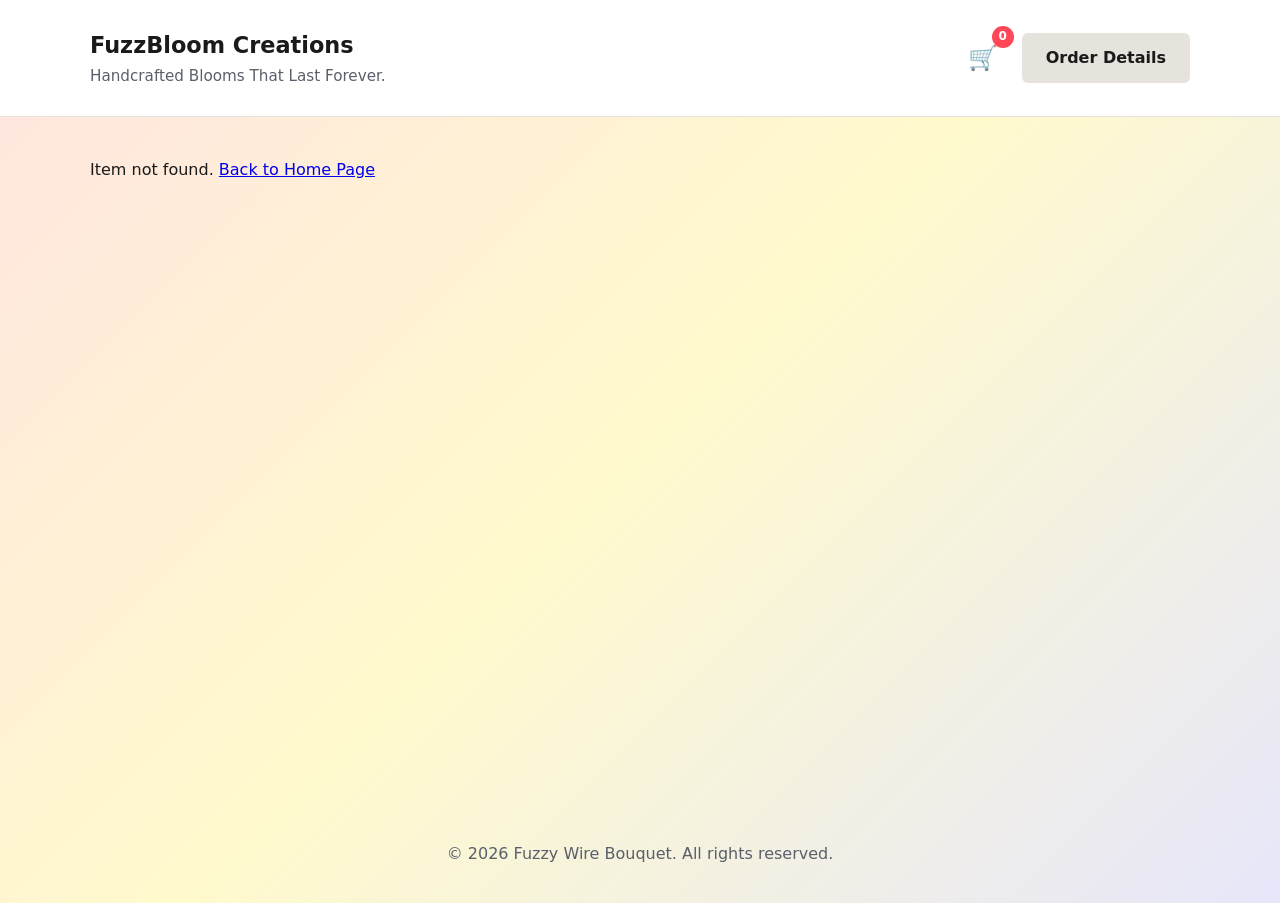
<file: item-detail.html>
<!DOCTYPE html>
<html lang="en">
  <head>
    <meta charset="UTF-8" />
    <meta name="viewport" content="width=device-width, initial-scale=1" />
    <title>Item Details - Fuzzy Wire Bouquet</title>
    <link rel="stylesheet" href="styles.css" />
  </head>
  <body>
    <header class="site-header">
      <div class="container header-content">
        <div>
          <p class="brand">FuzzBloom Creations</p>
          <p class="tagline">Handcrafted Blooms That Last Forever.</p>
        </div>
        <div style="display: flex; gap: 1rem; align-items: center;">
          <button class="cart-icon-btn" onclick="viewCart()">
            🛒
            <span class="cart-badge" id="cartBadge">0</span>
          </button>
          <button class="secondary" onclick="openOrderDetails()">Order Details</button>
        </div>
      </div>
    </header>

    <main>
      <section class="item-detail" id="detail">
        <div class="container">
          <a href="index.html" class="back-link">← Back to Home Page</a>
          <div class="detail-content">
            <div class="detail-image-section">
              <img id="itemImage" src="" alt="Item" class="detail-image" />
            </div>

            <div class="detail-info-section">
              <h1 id="itemName"></h1>
              
              <div class="detail-options">
                <h3>Available Options:</h3>
                <div id="optionsList" class="options-list"></div>
              </div>

              <div class="detail-actions">
                <button class="secondary" onclick="addProductToCart()">Add to Cart 🛒</button>
                <button class="primary" onclick="buyNow()">Buy Now</button>
              </div>
            </div>
          </div>
        </div>
      </section>
    </main>

    <footer class="site-footer">
      <div class="container">
        <span>© 2026 Fuzzy Wire Bouquet. All rights reserved.</span>
      </div>
    </footer>

    <!-- Shopping Cart Modal -->
    <div id="cartModal" class="modal">
      <div class="modal-content cart-modal-content">
        <div class="modal-header">
          <h2>Shopping Cart</h2>
          <span class="close" onclick="closeCart()">&times;</span>
        </div>
        
        <div class="modal-body">
          <div id="cartItems" class="cart-items-list"></div>
        </div>
        
        <div class="cart-summary">
          <div class="cart-total">
            <span>Total:</span>
            <span id="cartTotal" class="total-price">0 pesos</span>
          </div>
        </div>
        
        <div class="modal-footer">
          <button class="secondary" onclick="closeCart()">Continue Shopping</button>
          <button class="primary" onclick="checkoutCart()" id="checkoutBtn">Checkout</button>
        </div>
      </div>
    </div>

    <!-- Checkout Modal -->
    <div id="checkoutModal" class="modal">
      <div class="modal-content">
        <div class="modal-header">
          <h2>Checkout</h2>
          <span class="close" onclick="cancelCheckout()">&times;</span>
        </div>
        
        <div class="modal-body">
          <div id="checkoutSummary" class="order-summary"></div>
          
          <form id="checkoutForm" class="order-form">
            <div class="form-group">
              <label for="checkoutPaymentMethod">Payment Method:</label>
              <div class="payment-options">
                <label class="payment-option">
                  <input type="radio" id="checkoutCash" name="checkoutPayment" value="cash" checked>
                  <span>Cash on Delivery</span>
                </label>
                <label class="payment-option">
                  <input type="radio" id="checkoutGcash" name="checkoutPayment" value="gcash">
                  <span>GCash</span>
                </label>
              </div>
            </div>
            
            <div class="form-group">
              <label for="checkoutFullName">Full Name:</label>
              <input type="text" id="checkoutFullName" name="checkoutFullName" required>
            </div>
            
            <div class="form-group">
              <label for="checkoutPhone">Phone Number:</label>
              <input type="number" id="checkoutPhone" name="checkoutPhone" required>
            </div>
            
            <div class="form-group">
              <label for="checkoutAddress">Delivery Address:</label>
              <textarea id="checkoutAddress" name="checkoutAddress" rows="3" required placeholder="Enter your complete delivery address"></textarea>
            </div>
            
            <div class="form-group">
              <label for="checkoutNotes">Special Instructions (Optional):</label>
              <textarea id="checkoutNotes" name="checkoutNotes" rows="2" placeholder="Any special instructions"></textarea>
            </div>
          </form>
        </div>
        
        <div class="modal-footer">
          <button class="secondary" onclick="cancelCheckout()">Cancel</button>
          <button class="primary" onclick="submitCheckout()">Place Order</button>
        </div>
      </div>
    </div>

    <!-- Order Modal -->
    <div id="orderModal" class="modal">
      <div class="modal-content">
        <div class="modal-header">
          <h2>Complete Your Order</h2>
          <span class="close" onclick="cancelDirectOrder()">&times;</span>
        </div>
        
        <div class="modal-body">
          <div id="orderSummary" class="order-summary"></div>
          
          <form id="orderForm" class="order-form">
            <div class="form-group">
              <label for="paymentMethod">Payment Method:</label>
              <div class="payment-options">
                <label class="payment-option">
                  <input type="radio" id="cash" name="payment" value="cash" checked>
                  <span>Cash on Delivery</span>
                </label>
                <label class="payment-option">
                  <input type="radio" id="gcash" name="payment" value="gcash">
                  <span>GCash</span>
                </label>
              </div>
            </div>
            
            <div class="form-group">
              <label for="fullName">Full Name:</label>
              <input type="text" id="fullName" name="fullName" required>
            </div>
            
            <div class="form-group">
              <label for="phone">Phone Number:</label>
              <input type="number" id="phone" name="phone" required>
            </div>
            
            <div class="form-group">
              <label for="address">Delivery Address:</label>
              <textarea id="address" name="address" rows="3" required placeholder="Enter your complete delivery address"></textarea>
            </div>
            
            <div class="form-group">
              <label for="notes">Special Instructions (Optional):</label>
              <textarea id="notes" name="notes" rows="2" placeholder="Any special instructions"></textarea>
            </div>
          </form>
        </div>
        
        <div class="modal-footer">
          <button class="secondary" onclick="cancelDirectOrder()">Cancel</button>
          <button class="primary" onclick="submitOrder()">Place Order</button>
        </div>
      </div>
    </div>

    <!-- Item Added to Cart Modal -->
    <div id="cartAddedModal" class="modal">
      <div class="modal-content">
        <div class="modal-header">
          <h2>Item Added to Cart</h2>
          <span class="close" onclick="closeCartAddedModal()">&times;</span>
        </div>
        
        <div class="modal-body">
          <div id="cartAddedContent" class="cart-added-content">
            <!-- Cart added content will be populated by JavaScript -->
          </div>
        </div>
        
        <div class="modal-footer">
          <button class="secondary" onclick="continueShopping()">Continue Shopping</button>
          <button class="primary" onclick="goToCart()">View Cart</button>
        </div>
      </div>
    </div>

    <!-- Form Error Modal -->
    <div id="formErrorModal" class="modal">
      <div class="modal-content">
        <div class="modal-header">
          <h2>Form Incomplete</h2>
          <span class="close" onclick="closeFormErrorModal()">&times;</span>
        </div>
        <div class="modal-body">
          <p>Please fill in all required fields.</p>
        </div>
        <div class="modal-footer">
          <button class="primary" onclick="closeFormErrorModal()">OK</button>
        </div>
      </div>
    </div>

    <!-- Receipt Modal -->
    <div id="receiptModal" class="modal">
      <div class="modal-content receipt-modal-content">
        <div class="modal-header">
          <h2>Order Confirmation</h2>
          <span class="close" onclick="closeReceiptModal()">&times;</span>
        </div>
        
        <div class="modal-body">
          <div id="receiptContent" class="receipt-content">
            <!-- Receipt content will be populated by JavaScript -->
          </div>
        </div>
        
        <div class="modal-footer">
          <button class="primary" onclick="closeReceiptModal()">Close</button>
        </div>
      </div>
    </div>

    <!-- Order Details (History) Modal -->
    <div id="orderDetailsModal" class="modal">
      <div class="modal-content">
        <div class="modal-header">
          <h2>Order Details</h2>
          <span class="close" onclick="closeOrderDetails()">&times;</span>
        </div>
        <div class="modal-body">
          <div class="order-tabs">
            <button class="order-tab active" type="button" onclick="setOrderTab('active')">Orders</button>
            <button class="order-tab" type="button" onclick="setOrderTab('cancelled')">Cancelled</button>
            <button class="order-tab" type="button" onclick="setOrderTab('completed')">Review</button>
          </div>
          <div id="orderDetailsList" class="order-history-list"></div>
        </div>
        <div class="modal-footer">
          <button class="secondary" onclick="closeOrderDetails()">Close</button>
        </div>
      </div>
    </div>

    <!-- Review Confirmation Modal -->
    <div id="reviewConfirmModal" class="modal">
      <div class="modal-content">
        <div class="modal-header">
          <h2>Confirm Review</h2>
          <span class="close" onclick="closeReviewConfirmModal()">&times;</span>
        </div>
        <div class="modal-body">
          <div id="reviewConfirmDetails"></div>
        </div>
        <div class="modal-footer">
          <button class="secondary" onclick="closeReviewConfirmModal()">Cancel</button>
          <button class="primary" onclick="submitReviewConfirmation()">Confirm</button>
        </div>
      </div>
    </div>

    <!-- Order Action Modal -->
    <div id="orderActionModal" class="modal">
      <div class="modal-content">
        <div class="modal-header">
          <h2 id="orderActionTitle">Confirm Action</h2>
          <span class="close" onclick="closeOrderActionModal()">&times;</span>
        </div>
        <div class="modal-body">
          <div id="orderActionDetails"></div>
        </div>
        <div class="modal-footer">
          <button class="secondary" onclick="closeOrderActionModal()">Cancel</button>
          <button class="primary" id="orderActionConfirmBtn" onclick="submitOrderAction()">Confirm</button>
        </div>
      </div>
    </div>

    <!-- Cancelled Record Info Modal -->
    <div id="cancelledRecordModal" class="modal">
      <div class="modal-content">
        <div class="modal-header">
          <h2>Cancelled Record</h2>
          <span class="close" onclick="closeCancelledRecordModal()">&times;</span>
        </div>
        <div class="modal-body">
          <p id="cancelledRecordDetails">This cancelled transaction stays in your history for records.</p>
        </div>
        <div class="modal-footer">
          <button class="primary" onclick="closeCancelledRecordModal()">OK</button>
        </div>
      </div>
    </div>

    <script>
      let pendingReviewTransactionId = null;
      let pendingOrderAction = null;

      const items = {
        tulip: {
          name: 'Tulip',
          price: 70,
          image: '',
          options: [
            { label: 'Service item one - 1 stem', price: 70, image: 'fuzzy-wire-tulip-1stem.jpg' },
            { label: 'Service item two - 2 stems', price: 140, image: 'fuzzy-wire-tulip-2stem.jpg' },
            { label: 'Service item three - 3 stems', price: 210, image: 'fuzzy-wire-tulip-3stem.jpg' }
          ]
        },
        lily: {
          name: 'Lily',
          price: 75,
          image: '',
          options: [
            { label: 'Service item one - 1 stem', price: 75, image: 'fuzzy-wire-lily-1stem.jpg' },
            { label: 'Service item two - 2 stems', price: 150, image: 'fuzzy-wire-lily-2stem.jpg' },
            { label: 'Service item three - 3 stems', price: 225, image: 'fuzzy-wire-lily-3stem.jpg' }
          ]
        },
        sunflower: {
          name: 'Sunflower',
          price: 80,
          image: '',
          options: [
            { label: 'Service item one - 1 stem', price: 80, image: 'fuzzy-wire-sunflower-1stem.jpg' },
            { label: 'Service item two - 2 stems', price: 160, image: 'fuzzy-wire-sunflower-2stem.jpg' },
            { label: 'Service item three - 3 stems', price: 240, image: 'fuzzy-wire-sunflower-3stem.jpg' }
          ]
        }
      };

      function getItemFromURL() {
        const params = new URLSearchParams(window.location.search);
        return params.get('item');
      }

      function loadItemDetails() {
        const itemKey = getItemFromURL();
        const item = items[itemKey];

        if (!item) {
          document.getElementById('detail').innerHTML = '<div class="container"><p>Item not found. <a href="index.html">Back to Home Page</a></p></div>';
          return;
        }

        document.getElementById('itemName').textContent = item.name;
        document.getElementById('itemImage').src = item.image;
        document.getElementById('itemImage').alt = item.name;

        const optionsList = document.getElementById('optionsList');
        optionsList.innerHTML = item.options.map((option, index) => `
          <div class="option-item">
            <input type="radio" id="option${index}" name="option" value="${index}" ${index === 0 ? 'checked' : ''} onchange="updateMainImage(${index})">
            <label for="option${index}" class="option-label">
              <img src="${option.image}" alt="${option.label}" class="option-image" />
              <div class="option-details">
                <span class="option-text">${option.label}</span>
                <span class="option-price">${option.price} pesos</span>
              </div>
            </label>
          </div>
        `).join('');

        // Set initial main image to first option
        updateMainImage(0);
      }

      function updateMainImage(optionIndex) {
        const itemKey = getItemFromURL();
        const item = items[itemKey];
        const selectedOption = item.options[optionIndex];
        
        const mainImage = document.getElementById('itemImage');
        mainImage.src = selectedOption.image;
        mainImage.alt = selectedOption.label;
      }

      function addProductToCart() {
        const itemKey = getItemFromURL();
        const item = items[itemKey];
        const selectedOption = document.querySelector('input[name="option"]:checked');
        
        if (!selectedOption) {
          alert('Please select an option first.');
          return;
        }
        
        const optionIndex = parseInt(selectedOption.value);
        const selectedOptionData = item.options[optionIndex];
        
        // Add to cart
        const cart = getCart();
        const existingItem = cart.find(cartEntry =>
          cartEntry.item === itemKey &&
          cartEntry.option === selectedOptionData.label
        );

        let cartItem;
        if (existingItem) {
          existingItem.quantity = (existingItem.quantity || 1) + 1;
          cartItem = existingItem;
        } else {
          cartItem = {
            id: itemKey + '_' + optionIndex + '_' + Date.now(),
            item: itemKey,
            name: item.name,
            option: selectedOptionData.label,
            price: selectedOptionData.price,
            image: selectedOptionData.image,
            quantity: 1
          };
          cart.push(cartItem);
        }

        saveCart(cart);
        
        // Show cart added confirmation modal
        showCartAddedModal(cartItem);
      }

      function buyNow() {
        const itemKey = getItemFromURL();
        const item = items[itemKey];
        const selectedOption = document.querySelector('input[name="option"]:checked');
        
        if (!selectedOption) {
          alert('Please select an option first.');
          return;
        }
        
        const optionIndex = parseInt(selectedOption.value);
        const selectedOptionData = item.options[optionIndex];
        
        // Store selected item for order submission
        window.selectedItem = {
          item: itemKey,
          name: item.name,
          option: selectedOptionData.label,
          price: selectedOptionData.price,
          image: selectedOptionData.image
        };
        
        // Show order summary in modal
        showOrderSummary();
        
        // Open modal
        document.getElementById('orderModal').style.display = 'block';
      }

      function showOrderSummary() {
        const summary = document.getElementById('orderSummary');
        summary.innerHTML = `
          <div class="summary-item">
            <img src="${window.selectedItem.image}" alt="${window.selectedItem.name}" class="summary-image">
            <div class="summary-details">
              <h3>${window.selectedItem.name}</h3>
              <p>${window.selectedItem.option}</p>
              <p class="summary-price">${window.selectedItem.price} pesos</p>
            </div>
          </div>
        `;
      }

      function closeModal() {
        document.getElementById('orderModal').style.display = 'none';
        document.getElementById('orderForm').reset();
      }

      function cancelDirectOrder() {
        closeModal();
        window.selectedItem = null;
        const summary = document.getElementById('orderSummary');
        if (summary) summary.innerHTML = '';
      }

      function submitOrder() {
        const form = document.getElementById('orderForm');
        
        if (!form.checkValidity()) {
          document.getElementById('formErrorModal').style.display = 'block';
          return;
        }
        
        const formData = new FormData(form);
        const paymentMethod = formData.get('payment');
        const fullName = formData.get('fullName');
        const phone = formData.get('phone');
        const address = formData.get('address');
        const notes = formData.get('notes');

        const orderDetails = {
          item: window.selectedItem,
          customer: {
            name: fullName,
            phone: phone,
            address: address,
            notes: notes
          },
          payment: paymentMethod,
          orderDate: new Date().toLocaleString()
        };

        const isGCash = orderDetails.payment === 'gcash';

        const paymentLine = isGCash
          ? 'Payment Method: GCash (you will receive our official shop GCash number/QR and the transaction will appear as a purchase from our shop).'
          : `Payment Method: Cash on Delivery`;

        const extraLine = isGCash
          ? '\n\nThis order will be processed just like buying directly in our physical shop. Please wait for our confirmation message with the exact GCash details.'
          : '\n\nPlease prepare the exact amount for payment upon delivery.';

        // Send email via fetch
        fetch('https://formspree.io/f/xykngblp', {
          method: 'POST',
          headers: { 'Content-Type': 'application/json' },
          body: JSON.stringify({
            itemName: orderDetails.item.name,
            itemOption: orderDetails.item.option,
            itemPrice: orderDetails.item.price,
            customerName: orderDetails.customer.name,
            phone: orderDetails.customer.phone,
            address: orderDetails.customer.address,
            notes: orderDetails.customer.notes,
            payment: orderDetails.payment,
            type: 'direct_order',
            date: orderDetails.orderDate
          })
        }).then(response => {
          // Show receipt instead of alert
          const orderData = {
            type: 'direct_order',
            item: orderDetails.item,
            customer: orderDetails.customer,
            payment: orderDetails.payment
          };
          showReceipt(orderData);
          closeModal();
        }).catch(error => {
          // Show receipt even on error
          const orderData = {
            type: 'direct_order',
            item: orderDetails.item,
            customer: orderDetails.customer,
            payment: orderDetails.payment
          };
          showReceipt(orderData);
          closeModal();
        });
      }

      // Load details when page loads
      window.addEventListener('DOMContentLoaded', loadItemDetails);

      // Cart Management Functions
      function getCart() {
        const cart = localStorage.getItem('fuszyWireCart');
        return cart ? JSON.parse(cart) : [];
      }

      function saveCart(cart) {
        localStorage.setItem('fuszyWireCart', JSON.stringify(cart));
        updateCartBadge();
      }

      function getCartItemKey(item, index) {
        return item.id || `${item.item || item.name || 'item'}_${item.option || 'option'}_${index}`;
      }

      function getSelectedCheckoutItemIds() {
        if (!Array.isArray(window.selectedCheckoutItemIds)) {
          window.selectedCheckoutItemIds = [];
        }
        return new Set(window.selectedCheckoutItemIds);
      }

      function setSelectedCheckoutItemIds(set) {
        window.selectedCheckoutItemIds = Array.from(set);
      }

      function toggleCheckoutItem(itemKey, isChecked) {
        const selectedSet = getSelectedCheckoutItemIds();
        if (isChecked) selectedSet.add(itemKey);
        else selectedSet.delete(itemKey);
        setSelectedCheckoutItemIds(selectedSet);
        updateCartTotal();
      }

      function toggleCheckoutItemByIndex(index, isChecked) {
        const cart = getCart();
        if (!cart[index]) return;
        const itemKey = getCartItemKey(cart[index], index);
        toggleCheckoutItem(itemKey, isChecked);
      }

      function updateCartBadge() {
        const cart = getCart();
        const badge = document.getElementById('cartBadge');
        const totalItems = cart.reduce((sum, item) => sum + (item.quantity || 1), 0);
        badge.textContent = totalItems;
      }

      function viewCart() {
        const cart = getCart();
        const cartItemsDiv = document.getElementById('cartItems');
        const selectedSet = getSelectedCheckoutItemIds();
        const currentKeys = cart.map((item, index) => getCartItemKey(item, index));

        if ((window.selectedCheckoutItemIds || []).length === 0 && cart.length > 0) {
          currentKeys.forEach(key => selectedSet.add(key));
          setSelectedCheckoutItemIds(selectedSet);
        } else {
          const validSelected = new Set();
          currentKeys.forEach(key => {
            if (selectedSet.has(key)) validSelected.add(key);
          });
          setSelectedCheckoutItemIds(validSelected);
        }
        
        if (cart.length === 0) {
          cartItemsDiv.innerHTML = `
            <div class="receipt-container">
              
              <div class="receipt-details">
                <p style="text-align: center; font-size: 1.2rem; margin: 2rem 0;">Your cart is empty. Start adding items!</p>
              </div>
            </div>
          `;
        } else {
          cartItemsDiv.innerHTML = cart.map((item, index) => `
            <div class="cart-item">
              <div style="display:flex; align-items:center; margin-right:8px;">
                <input
                  type="checkbox"
                  ${getSelectedCheckoutItemIds().has(getCartItemKey(item, index)) ? 'checked' : ''}
                  onchange="toggleCheckoutItemByIndex(${index}, this.checked)"
                  aria-label="Select ${item.name}"
                >
              </div>
              <img src="${item.image}" alt="${item.name}" class="cart-item-image">
              <div class="cart-item-details">
                <h4>${item.name}</h4>
                <p class="cart-item-option">${item.option}</p>
                <p class="cart-item-price">${item.price} pesos</p>
              </div>
              <div class="cart-item-quantity">
                <button class="qty-btn" onclick="decreaseQty(${index})">−</button>
                <input type="number" value="${item.quantity || 1}" readonly class="qty-input">
                <button class="qty-btn" onclick="increaseQty(${index})">+</button>
              </div>
              <button class="remove-btn" onclick="removeFromCart(${index})">Remove</button>
            </div>
          `).join('');
        }
        
        updateCartTotal();
        const checkoutBtn = document.getElementById('checkoutBtn');
        checkoutBtn.style.display = cart.length === 0 ? 'none' : 'block';
        document.getElementById('cartModal').style.display = 'block';
      }

      function closeCart() {
        document.getElementById('cartModal').style.display = 'none';
      }

      function updateCartTotal() {
        const cart = getCart();
        const selectedSet = getSelectedCheckoutItemIds();
        const total = cart.reduce((sum, item, index) => {
          const itemKey = getCartItemKey(item, index);
          if (!selectedSet.has(itemKey)) return sum;
          return sum + (item.price * (item.quantity || 1));
        }, 0);
        document.getElementById('cartTotal').textContent = total + ' pesos';
        const checkoutBtn = document.getElementById('checkoutBtn');
        if (checkoutBtn) {
          checkoutBtn.disabled = total === 0;
        }
      }

      function removeFromCart(index) {
        const cart = getCart();
        cart.splice(index, 1);
        saveCart(cart);
        viewCart();
      }

      function increaseQty(index) {
        const cart = getCart();
        cart[index].quantity = (cart[index].quantity || 1) + 1;
        saveCart(cart);
        viewCart();
      }

      function decreaseQty(index) {
        const cart = getCart();
        if (cart[index].quantity > 1) {
          cart[index].quantity--;
          saveCart(cart);
          viewCart();
        }
      }

      function checkoutCart() {
        const cart = getCart();
        if (cart.length === 0) {
          alert('Your cart is empty!');
          return;
        }

        const selectedSet = getSelectedCheckoutItemIds();
        const selectedItems = [];
        const remainingItems = [];

        cart.forEach((item, index) => {
          const itemKey = getCartItemKey(item, index);
          if (selectedSet.has(itemKey)) selectedItems.push(item);
          else remainingItems.push(item);
        });

        if (selectedItems.length === 0) {
          alert('Please select at least one item to checkout.');
          return;
        }

        // Store selected cart for checkout
        window.checkoutCart = selectedItems;
        window.remainingCartAfterCheckout = remainingItems;
        
        // Show checkout summary
        showCheckoutSummary();
        
        // Close cart modal and open checkout modal
        closeCart();
        document.getElementById('checkoutModal').style.display = 'block';
      }

      function closeCheckout() {
        document.getElementById('checkoutModal').style.display = 'none';
        document.getElementById('checkoutForm').reset();
      }

      function cancelCheckout() {
        closeCheckout();
        window.checkoutCart = null;
        window.remainingCartAfterCheckout = null;
        const summary = document.getElementById('checkoutSummary');
        if (summary) summary.innerHTML = '';
        viewCart();
      }

      function showCheckoutSummary() {
        const summary = document.getElementById('checkoutSummary');
        const cart = window.checkoutCart || [];
        
        let totalPrice = 0;
        const itemsHtml = cart.map(item => {
          const itemTotal = item.price * (item.quantity || 1);
          totalPrice += itemTotal;
          return `
            <div class="summary-item">
              <img src="${item.image}" alt="${item.name}" class="summary-image">
              <div class="summary-details">
                <h3>${item.name}</h3>
                <p>${item.option}</p>
                <p class="summary-price">${item.price} pesos x ${item.quantity || 1}</p>
              </div>
            </div>
          `;
        }).join('');
        
        summary.innerHTML = itemsHtml + `
          <div class="checkout-total" style="margin-top: 16px; padding-top: 16px; border-top: 1px solid var(--outline);">
            <div style="display: flex; justify-content: space-between; font-weight: 700; font-size: 1.1rem;">
              <span>Total Amount:</span>
              <span style="color: var(--accent);">${totalPrice} pesos</span>
            </div>
          </div>
        `;
      }

      function submitCheckout() {
        const form = document.getElementById('checkoutForm');
        
        if (!form.checkValidity()) {
          document.getElementById('formErrorModal').style.display = 'block';
          return;
        }
        
        const formData = new FormData(form);
        const paymentMethod = formData.get('checkoutPayment');
        const fullName = formData.get('checkoutFullName');
        const phone = formData.get('checkoutPhone');
        const address = formData.get('checkoutAddress');
        const notes = formData.get('checkoutNotes');
        const cart = window.checkoutCart || [];
        
        const totalPrice = cart.reduce((sum, item) => sum + (item.price * (item.quantity || 1)), 0);

        const isGCash = paymentMethod === 'gcash';

        const paymentLine = isGCash
          ? 'Payment Method: GCash (you will receive our official shop GCash number/QR and the transaction will appear as a purchase from our shop).'
          : `Payment Method: Cash on Delivery`;

        const extraLine = isGCash
          ? '\\n\\nThis order will be processed just like buying directly in our physical shop. Please wait for our confirmation message with the exact GCash details.'
          : '\\n\\nPlease prepare the exact amount for payment upon delivery.';

        const orderSummary = cart.map(item => 
          `• ${item.name} - ${item.option} (${item.quantity || 1}x) - ${item.price * (item.quantity || 1)} pesos`
        ).join('\\n');

        const emailMessage = `Order placed successfully!\\n\\n${orderSummary}\\n\\nTotal: ${totalPrice} pesos\\n${paymentLine}\\n\\nCustomer: ${fullName}\\nPhone: ${phone}\\nAddress: ${address}` + extraLine;

        // Send email via fetch
        fetch('https://formspree.io/f/xykngblp', {
          method: 'POST',
          headers: { 'Content-Type': 'application/json' },
          body: JSON.stringify({
            customerName: fullName,
            phone: phone,
            address: address,
            notes: notes,
            payment: paymentMethod,
            cartItems: cart,
            totalPrice: totalPrice,
            type: 'cart_order',
            date: new Date().toLocaleString()
          })
        }).then(response => {
          // Show receipt instead of alert
          const orderData = {
            type: 'cart_order',
            cartItems: cart,
            customer: {
              name: fullName,
              phone: phone,
              address: address,
              notes: notes
            },
            payment: paymentMethod,
            totalPrice: totalPrice
          };
          showReceipt(orderData);
          closeCheckout();
          saveCart(window.remainingCartAfterCheckout || []);
          window.checkoutCart = null;
          window.remainingCartAfterCheckout = null;
          window.selectedCheckoutItemIds = [];
        }).catch(error => {
          // Show receipt even on error
          const orderData = {
            type: 'cart_order',
            cartItems: cart,
            customer: {
              name: fullName,
              phone: phone,
              address: address,
              notes: notes
            },
            payment: paymentMethod,
            totalPrice: totalPrice
          };
          showReceipt(orderData);
          closeCheckout();
          saveCart(window.remainingCartAfterCheckout || []);
          window.checkoutCart = null;
          window.remainingCartAfterCheckout = null;
          window.selectedCheckoutItemIds = [];
        });
      }

      // Initialize cart badge on page load
      window.addEventListener('DOMContentLoaded', updateCartBadge);

      // Transaction History (localStorage)
      const TRANSACTIONS_KEY = 'fuzzBloomTransactions';

      function loadTransactions() {
        try {
          const raw = localStorage.getItem(TRANSACTIONS_KEY);
          const parsed = raw ? JSON.parse(raw) : [];
          return Array.isArray(parsed) ? parsed : [];
        } catch {
          return [];
        }
      }

      function saveTransactions(list) {
        localStorage.setItem(TRANSACTIONS_KEY, JSON.stringify(list));
      }

      function getTransactionById(transactionId) {
        return loadTransactions().find(t => t && t.transactionId === transactionId) || null;
      }

      function deriveStatus(orderData) {
        if (orderData?.completedAt) return 'completed';
        if (orderData?.cancelRequestedAt) return 'cancelled';
        return 'active';
      }

      function upsertTransaction(orderData) {
        if (!orderData || typeof orderData !== 'object') return null;
        if (!orderData.transactionId) orderData.transactionId = generateTransactionId();
        if (!orderData.receiptCreatedAt) orderData.receiptCreatedAt = new Date().toISOString();
        orderData.status = deriveStatus(orderData);

        const list = loadTransactions();
        const idx = list.findIndex(t => t && t.transactionId === orderData.transactionId);
        if (idx >= 0) {
          list[idx] = { ...list[idx], ...orderData };
        } else {
          list.unshift(orderData);
        }
        saveTransactions(list);
        return orderData;
      }

      function removeTransactionFromHistory(transactionId) {
        const list = loadTransactions().filter(t => t && t.transactionId !== transactionId);
        saveTransactions(list);
      }

      function markTransactionComplete(transactionId) {
        const tx = getTransactionById(transactionId);
        if (!tx || deriveStatus(tx) !== 'active') return;
        openOrderActionModal({
          type: 'delivered',
          transactionId,
          title: 'Mark Delivered',
          confirmLabel: 'Mark Delivered',
          message: `Mark this order as delivered?<br><br><strong>Transaction ID:</strong> ${transactionId}`
        });
      }

      function setTransactionRating(transactionId, rating) {
        const tx = getTransactionById(transactionId);
        if (!tx) return;
        const value = Number(rating);
        if (!Number.isFinite(value) || value < 1 || value > 5) return;
        tx.rating = value;
        upsertTransaction(tx);
        renderOrderDetails();
      }

      function confirmReview(transactionId) {
        const tx = getTransactionById(transactionId);
        if (!tx || tx.status !== 'completed') return;
        const ratingValue = Number(tx.rating);
        if (!Number.isFinite(ratingValue) || ratingValue < 1 || ratingValue > 5) {
          alert('Please select a star rating before confirming.');
          return;
        }
        pendingReviewTransactionId = transactionId;
        const details = document.getElementById('reviewConfirmDetails');
        if (details) {
          details.innerHTML = `
            <p><strong>Transaction ID:</strong> ${transactionId}</p>
            <p><strong>Rating:</strong> ${ratingValue}/5</p>
            <p>This will submit the rating and mark this order as <strong>Thank You</strong>.</p>
          `;
        }
        document.getElementById('reviewConfirmModal').style.display = 'block';
      }

      function closeReviewConfirmModal() {
        pendingReviewTransactionId = null;
        document.getElementById('reviewConfirmModal').style.display = 'none';
      }

      function submitReviewConfirmation() {
        if (!pendingReviewTransactionId) return;
        const tx = getTransactionById(pendingReviewTransactionId);
        if (!tx || tx.status !== 'completed') {
          closeReviewConfirmModal();
          return;
        }

        const ratingValue = Number(tx.rating);
        if (!Number.isFinite(ratingValue) || ratingValue < 1 || ratingValue > 5) {
          alert('Please select a star rating before confirming.');
          closeReviewConfirmModal();
          return;
        }

        sendRatingToEmail(tx, ratingValue);
        tx.reviewConfirmedAt = new Date().toISOString();
        upsertTransaction(tx);
        closeReviewConfirmModal();
        renderOrderDetails();
      }

      function sendRatingToEmail(transaction, ratingValue) {
        if (!transaction) return;

        const transactionId = transaction.transactionId || 'N/A';
        const customerName = transaction.customer?.name || 'N/A';
        const phone = transaction.customer?.phone || 'N/A';
        const address = transaction.customer?.address || 'N/A';
        const orderType = transaction.type || 'N/A';
        const payment = transaction.payment || 'N/A';

        let itemsSummary = '';
        if (orderType === 'cart_order' && Array.isArray(transaction.cartItems)) {
          itemsSummary = transaction.cartItems
            .map(item => `${item.name} - ${item.option} (${item.quantity || 1}x)`)
            .join(', ');
        } else if (orderType === 'direct_order' && transaction.item) {
          itemsSummary = `${transaction.item.name} - ${transaction.item.option}`;
        } else if (orderType === 'custom_order' && transaction.customOrder) {
          itemsSummary = `Custom ${transaction.customOrder.flowerType} (${transaction.customOrder.flowerQuantity} stems)`;
        }

        const message = [
          `Order Rating Submitted`,
          ``,
          `Transaction ID: ${transactionId}`,
          `Rating: ${ratingValue}/5`,
          `Order Type: ${orderType}`,
          `Payment: ${payment}`,
          itemsSummary ? `Items: ${itemsSummary}` : null,
          ``,
          `Customer: ${customerName}`,
          `Phone: ${phone}`,
          `Address: ${address}`,
          ``,
          `Submitted at: ${new Date().toLocaleString()}`
        ].filter(Boolean).join('\n');

        fetch('https://formspree.io/f/xykngblp', {
          method: 'POST',
          headers: { 'Content-Type': 'application/json' },
          body: JSON.stringify({
            type: 'rating',
            subject: 'Order Rating Submitted',
            message,
            transactionId,
            rating: ratingValue,
            orderType,
            payment,
            customerName,
            phone,
            address,
            itemsSummary,
            date: new Date().toLocaleString()
          })
        }).catch(() => {});
      }

      function viewTransaction(transactionId) {
        const tx = getTransactionById(transactionId);
        if (!tx) {
          alert('Transaction not found.');
          return;
        }
        closeOrderDetails();
        window.lastOrder = tx;
        if (tx.cancelRequestedAt) showCancellationReceipt(tx);
        else showReceipt(tx);
      }

      function cancelTransactionFromHistory(transactionId) {
        const tx = getTransactionById(transactionId);
        if (!tx) {
          alert('Transaction not found.');
          return;
        }
        if (deriveStatus(tx) !== 'active') {
          alert('This order is already in review and cannot be cancelled here.');
          return;
        }
        openOrderActionModal({
          type: 'cancel',
          transactionId,
          title: 'Cancel Order',
          confirmLabel: 'Cancel Order',
          message: `Are you sure you want to cancel this order?<br><br><strong>Transaction ID:</strong> ${transactionId}`
        });
      }

      function removeTransactionWhenDone(transactionId) {
        const tx = getTransactionById(transactionId);
        if (!tx) return;
        if (tx.status !== 'cancelled') {
          alert('Only cancelled transactions can be removed.');
          return;
        }
        openOrderActionModal({
          type: 'remove',
          transactionId,
          title: 'Cancelled Record',
          confirmLabel: 'OK',
          message: `This cancelled transaction will be kept for records and will not be removed.<br><br><strong>Transaction ID:</strong> ${transactionId}`
        });
      }

      function openOrderActionModal(action) {
        pendingOrderAction = action;
        const titleEl = document.getElementById('orderActionTitle');
        const detailsEl = document.getElementById('orderActionDetails');
        const confirmBtn = document.getElementById('orderActionConfirmBtn');
        if (titleEl) titleEl.textContent = action.title || 'Confirm Action';
        if (detailsEl) detailsEl.innerHTML = action.message || '';
        if (confirmBtn) confirmBtn.textContent = action.confirmLabel || 'Confirm';
        document.getElementById('orderActionModal').style.display = 'block';
      }

      function closeOrderActionModal() {
        pendingOrderAction = null;
        document.getElementById('orderActionModal').style.display = 'none';
      }

      function openCancelledRecordModal(transactionId) {
        const details = document.getElementById('cancelledRecordDetails');
        if (details) {
          details.innerHTML = `This cancelled transaction will be kept in history for records.<br><br><strong>Transaction ID:</strong> ${transactionId}`;
        }
        document.getElementById('cancelledRecordModal').style.display = 'block';
      }

      function closeCancelledRecordModal() {
        document.getElementById('cancelledRecordModal').style.display = 'none';
      }

      function submitOrderAction() {
        if (!pendingOrderAction || !pendingOrderAction.transactionId) return;
        const { type, transactionId } = pendingOrderAction;
        const tx = getTransactionById(transactionId);
        if (!tx) {
          closeOrderActionModal();
          return;
        }

        if (type === 'delivered') {
          if (deriveStatus(tx) !== 'active') {
            closeOrderActionModal();
            renderOrderDetails();
            return;
          }
          tx.completedAt = new Date().toISOString();
          tx.status = 'completed';
          upsertTransaction(tx);
          closeOrderActionModal();
          renderOrderDetails();
          return;
        }

        if (type === 'cancel') {
          if (deriveStatus(tx) !== 'active') {
            closeOrderActionModal();
            renderOrderDetails();
            return;
          }
          submitCancellationFromHistory(tx);
          return;
        }

        if (type === 'remove') {
          if (deriveStatus(tx) !== 'cancelled') {
            closeOrderActionModal();
            renderOrderDetails();
            return;
          }
          closeOrderActionModal();
          renderOrderDetails();
          openCancelledRecordModal(transactionId);
        }
      }

      function submitCancellationFromHistory(tx) {
        const transactionId = tx.transactionId || 'N/A';
        const customerName = tx.customer?.name || 'N/A';
        const phone = tx.customer?.phone || 'N/A';
        const address = tx.customer?.address || 'N/A';
        const orderType = tx.type || 'N/A';
        const payment = tx.payment || 'N/A';

        let itemsSummary = '';
        if (orderType === 'cart_order' && Array.isArray(tx.cartItems)) {
          itemsSummary = tx.cartItems
            .map(item => `${item.name} - ${item.option} (${item.quantity || 1}x)`)
            .join(', ');
        } else if (orderType === 'custom_order' && tx.customOrder) {
          itemsSummary = `Custom ${tx.customOrder.flowerType} (${tx.customOrder.flowerQuantity} stems)`;
        } else if (orderType === 'direct_order' && tx.item) {
          itemsSummary = `${tx.item.name} - ${tx.item.option}`;
        }

        const message = [
          `Order Cancellation Request`,
          ``,
          `Transaction ID: ${transactionId}`,
          `Order Type: ${orderType}`,
          `Payment: ${payment}`,
          itemsSummary ? `Items: ${itemsSummary}` : null,
          ``,
          `Customer: ${customerName}`,
          `Phone: ${phone}`,
          `Address: ${address}`,
          ``,
          `Requested at: ${new Date().toLocaleString()}`
        ].filter(Boolean).join('\n');

        fetch('https://formspree.io/f/xykngblp', {
          method: 'POST',
          headers: { 'Content-Type': 'application/json' },
          body: JSON.stringify({
            type: 'cancel',
            subject: 'Order Cancellation Request',
            message,
            transactionId,
            orderType,
            payment,
            customerName,
            phone,
            address,
            itemsSummary,
            date: new Date().toLocaleString()
          })
        }).finally(() => {
          tx.cancelRequestedAt = new Date().toISOString();
          if (!tx.cancelReceiptId) {
            tx.cancelReceiptId = generateCancellationId();
          }
          tx.status = 'cancelled';
          upsertTransaction(tx);
          closeOrderActionModal();
          renderOrderDetails();
          showCancellationReceipt(tx);
        });
      }

      let currentOrderTab = 'active';

      function openOrderDetails() {
        currentOrderTab = currentOrderTab || 'active';
        document.getElementById('orderDetailsModal').style.display = 'block';
        setOrderTab(currentOrderTab);
      }

      function closeOrderDetails() {
        document.getElementById('orderDetailsModal').style.display = 'none';
      }

      function setOrderTab(tab) {
        currentOrderTab = tab;
        const tabs = Array.from(document.querySelectorAll('#orderDetailsModal .order-tab'));
        tabs.forEach(btn => btn.classList.remove('active'));
        const tabIndex = tab === 'active' ? 0 : tab === 'cancelled' ? 1 : 2;
        if (tabs[tabIndex]) tabs[tabIndex].classList.add('active');
        renderOrderDetails();
      }

      function formatTxDate(iso) {
        const d = new Date(iso);
        if (Number.isNaN(d.getTime())) return 'N/A';
        return `${d.toLocaleDateString()} ${d.toLocaleTimeString()}`;
      }

      function renderOrderDetails() {
        const listEl = document.getElementById('orderDetailsList');
        if (!listEl) return;

        const transactions = loadTransactions()
          .map(t => ({ ...t, status: deriveStatus(t) }))
          .filter(t => t && t.status === currentOrderTab);

        if (transactions.length === 0) {
          listEl.innerHTML = `<div class="order-history-empty">No ${currentOrderTab === 'active' ? 'orders' : currentOrderTab === 'completed' ? 'review' : currentOrderTab} transactions yet.</div>`;
          return;
        }

        listEl.innerHTML = transactions.map(tx => {
          const createdAt = tx.receiptCreatedAt || tx.orderDate || '';
          const total = typeof tx.totalPrice === 'number'
            ? `${tx.totalPrice} pesos`
            : (tx.type === 'direct_order' ? `${tx.item?.price || 0} pesos` : 'N/A');

          const statusLabel = tx.status === 'active'
            ? 'Order'
            : tx.status === 'cancelled'
              ? 'Cancelled'
              : tx.reviewConfirmedAt
                ? 'Thank You'
                : 'Review';
          const badgeClass = tx.status;

          const canRemove = tx.status === 'cancelled';
          const canCancel = tx.status === 'active';
          const canComplete = tx.status === 'active';
          const canConfirmReview = tx.status === 'completed' && !tx.reviewConfirmedAt;

          const ratingHtml = tx.status === 'completed' && !tx.reviewConfirmedAt
            ? `
              <div class="order-rating">
                <span class="order-rating-label">${tx.rating ? 'Your rating:' : 'Rate this order:'}</span>
                <div class="order-rating-stars">
                  ${[1,2,3,4,5].map(star => `
                    <button
                      type="button"
                      class="order-rating-star ${tx.rating && tx.rating >= star ? 'filled' : ''}"
                      onclick="setTransactionRating('${tx.transactionId}', ${star})"
                      aria-label="${star} star${star > 1 ? 's' : ''}"
                    >★</button>
                  `).join('')}
                </div>
              </div>
            `
            : tx.status === 'completed' && tx.reviewConfirmedAt
              ? `
              <div class="order-rating">
                <span class="order-rating-label">Thank you for your review!</span>
              </div>
            `
            : '';

          return `
            <div class="order-history-item">
              <div class="order-history-top">
                <div>
                  <div class="order-history-id">Transaction: <strong>${tx.transactionId}</strong></div>
                  <div class="order-history-meta">
                    <span>${formatTxDate(createdAt)}</span>
                    <span>•</span>
                    <span>${total}</span>
                    <span>•</span>
                    <span>${tx.payment === 'gcash' ? 'GCash' : 'Cash on Delivery'}</span>
                  </div>
                </div>
                <span class="order-badge ${badgeClass}">${statusLabel}</span>
              </div>
              <div class="order-history-actions">
                <button class="secondary" type="button" onclick="viewTransaction('${tx.transactionId}')">View Receipt</button>
                ${canCancel ? `<button class="secondary" type="button" onclick="cancelTransactionFromHistory('${tx.transactionId}')">Cancel</button>` : ``}
                ${canComplete ? `<button class="secondary" type="button" onclick="markTransactionComplete('${tx.transactionId}')">Mark Delivered</button>` : ``}
                ${canConfirmReview ? `<button class="secondary" type="button" onclick="confirmReview('${tx.transactionId}')">Confirm</button>` : ``}
                ${canRemove ? `<button class="secondary danger" type="button" onclick="removeTransactionWhenDone('${tx.transactionId}')">Remove</button>` : ``}
              </div>
              ${ratingHtml}
            </div>
          `;
        }).join('');
      }

      // Cart Added Functions
      function showCartAddedModal(cartItem) {
        const cartAddedContent = document.getElementById('cartAddedContent');
        
        cartAddedContent.innerHTML = `
          <div class="cart-added-container">
            <div class="cart-added-header">
              <div class="cart-added-icon">✅</div>
              <h3>Item Successfully Added to Cart!</h3>
            </div>
            
            <div class="cart-added-item">
              <img src="${cartItem.image}" alt="${cartItem.name}" class="cart-added-image">
              <div class="cart-added-details">
                <h4>${cartItem.name}</h4>
                <p>${cartItem.option}</p>
                <p class="cart-added-price">${cartItem.price} pesos</p>
              </div>
            </div>
            
            <div class="cart-added-summary">
              <p>Your item has been added to the shopping cart.</p>
              <p>You can continue shopping or proceed to checkout.</p>
            </div>
          </div>
        `;
        
        document.getElementById('cartAddedModal').style.display = 'block';
      }

      function closeCartAddedModal() {
        document.getElementById('cartAddedModal').style.display = 'none';
      }

      function closeFormErrorModal() {
        document.getElementById('formErrorModal').style.display = 'none';
      }

      function continueShopping() {
        closeCartAddedModal();
        // Stay on the current page
      }

      function goToCart() {
        closeCartAddedModal();
        viewCart();
      }

      // Receipt Functions
      function generateTransactionId() {
        const timestamp = Date.now();
        const random = Math.floor(Math.random() * 1000);
        return `FB${timestamp}${random}`;
      }

      function generateCancellationId() {
        const timestamp = Date.now();
        const random = Math.floor(Math.random() * 1000);
        return `CN${timestamp}${random}`;
      }

      function showReceipt(orderData) {
        if (!orderData || typeof orderData !== 'object') {
          alert('Unable to show receipt. Order data is missing.');
          return;
        }
        const receiptContent = document.getElementById('receiptContent');
        if (!orderData.transactionId) {
          orderData.transactionId = generateTransactionId();
        }
        if (!orderData.receiptCreatedAt) {
          orderData.receiptCreatedAt = new Date().toISOString();
        }

        const transactionId = orderData.transactionId;
        const receiptDateCandidate = new Date(orderData.receiptCreatedAt);
        const receiptDate = Number.isNaN(receiptDateCandidate.getTime()) ? new Date() : receiptDateCandidate;
        
        let itemsHtml = '';
        let total = 0;
        
        if (orderData.type === 'cart_order') {
          orderData.cartItems.forEach(item => {
            const itemTotal = (item.price || 0) * (item.quantity || 1);
            total += itemTotal;
            itemsHtml += `
              <tr class="receipt-item-row">
                <td class="receipt-item-name">${item.name} - ${item.option}</td>
                <td class="receipt-item-qty">${item.quantity || 1}</td>
                <td class="receipt-item-price">${item.price} pesos</td>
                <td class="receipt-item-total">${itemTotal} pesos</td>
              </tr>
            `;
          });
        } else if (orderData.type === 'direct_order' && orderData.item) {
          const qty = orderData.item.quantity || 1;
          total = (orderData.item.price || 0) * qty;
          itemsHtml = `
            <tr class="receipt-item-row">
              <td class="receipt-item-name">${orderData.item.name} - ${orderData.item.option || ''}</td>
              <td class="receipt-item-qty">${qty}</td>
              <td class="receipt-item-price">${orderData.item.price || 0} pesos</td>
              <td class="receipt-item-total">${total} pesos</td>
            </tr>
          `;
        } else if (orderData.type === 'custom_order' && orderData.customOrder) {
          total = orderData.customOrder.totalPrice || 0;
          const qty = orderData.customOrder.flowerQuantity || 1;
          const unitPrice = qty ? Math.round(total / qty) : 0;
          itemsHtml = `
            <tr class="receipt-item-row">
              <td class="receipt-item-name">Custom ${orderData.customOrder.flowerType || 'Bouquet'}</td>
              <td class="receipt-item-qty">${qty}</td>
              <td class="receipt-item-price">${unitPrice} pesos</td>
              <td class="receipt-item-total">${total} pesos</td>
            </tr>
          `;
        }
        
        const paymentMethodText = orderData.payment === 'gcash' ? 'GCash' : 'Cash on Delivery';
        
        // save order data for later review + history
        window.lastOrder = orderData;
        upsertTransaction(orderData);
        receiptContent.innerHTML = `
          <div class="receipt-container">
            <div class="receipt-header">
              <div class="receipt-logo">
                <h1>FuzzBloom Creations</h1>
                <p>Handcrafted Blooms That Last Forever</p>
              </div>
              <div class="receipt-title">
                <h2>Order Receipt</h2>
                <p>Transaction ID: ${transactionId}</p>
              </div>
            </div>
            
            <div class="receipt-details">
              <div class="receipt-info">
                <div class="info-section">
                  <h3>Order Information</h3>
                  <p><strong>Date:</strong> ${receiptDate.toLocaleDateString()}</p>
                  <p><strong>Time:</strong> ${receiptDate.toLocaleTimeString()}</p>
                </div>
                <div class="info-section">
                  <h3>Customer Details</h3>
                  <p><strong>Name:</strong> ${orderData.customer.name}</p>
                  <p><strong>Phone:</strong> ${orderData.customer.phone}</p>
                  <p><strong>Address:</strong> ${orderData.customer.address}</p>
                  ${orderData.customer.notes ? `<p><strong>Notes:</strong> ${orderData.customer.notes}</p>` : ''}
                </div>
              </div>
            </div>
            
            <div class="receipt-items">
              <h3>Order Details</h3>
              <table class="receipt-table">
                <thead>
                  <tr>
                    <th>Item</th>
                    <th>Qty</th>
                    <th>Price</th>
                    <th>Total</th>
                  </tr>
                </thead>
                <tbody>
                  ${itemsHtml}
                </tbody>
              </table>
            </div>
            
            <div class="receipt-summary">
              <div class="receipt-total">
                <p><strong>Total Amount: ${total} pesos</strong></p>
                <p><strong>Payment Method:</strong> ${paymentMethodText}</p>
              </div>
            </div>
            
            <div class="receipt-footer">
              <p>Thank you for your order!</p>
              <p>We will contact you soon with delivery details.</p>
              <p class="receipt-note">This is an electronic receipt. Please keep for your records.</p>
            </div>
          </div>
        `;
        
        document.getElementById('receiptModal').style.display = 'block';
      }

      function closeReceiptModal() {
        document.getElementById('receiptModal').style.display = 'none';
      }

      function showCancellationReceipt(orderData) {
        if (!orderData || typeof orderData !== 'object' || !orderData.customer) {
          alert('No recent order found to show.');
          return;
        }

        if (!orderData.transactionId) {
          orderData.transactionId = generateTransactionId();
        }
        if (!orderData.cancelReceiptId) {
          orderData.cancelReceiptId = generateCancellationId();
        }
        if (!orderData.cancelRequestedAt) {
          orderData.cancelRequestedAt = new Date().toISOString();
        }

        const cancelDateCandidate = new Date(orderData.cancelRequestedAt);
        const cancelDate = Number.isNaN(cancelDateCandidate.getTime()) ? new Date() : cancelDateCandidate;

        const receiptContent = document.getElementById('receiptContent');

        let itemsHtml = '';
        let total = 0;

        if (orderData.type === 'cart_order') {
          (orderData.cartItems || []).forEach(item => {
            const itemTotal = (item.price || 0) * (item.quantity || 1);
            total += itemTotal;
            itemsHtml += `
              <tr class="receipt-item-row">
                <td class="receipt-item-name">${item.name} - ${item.option}</td>
                <td class="receipt-item-qty">${item.quantity || 1}</td>
                <td class="receipt-item-price">${item.price} pesos</td>
                <td class="receipt-item-total">${itemTotal} pesos</td>
              </tr>
            `;
          });
        } else if (orderData.type === 'custom_order' && orderData.customOrder) {
          total = orderData.customOrder.totalPrice || 0;
          const qty = orderData.customOrder.flowerQuantity || 1;
          const unitPrice = qty ? Math.round(total / qty) : 0;
          itemsHtml = `
            <tr class="receipt-item-row">
              <td class="receipt-item-name">Custom ${orderData.customOrder.flowerType || 'Bouquet'}</td>
              <td class="receipt-item-qty">${qty}</td>
              <td class="receipt-item-price">${unitPrice} pesos</td>
              <td class="receipt-item-total">${total} pesos</td>
            </tr>
          `;
        } else if (orderData.type === 'direct_order' && orderData.item) {
          const qty = orderData.item.quantity || 1;
          total = (orderData.item.price || 0) * qty;
          itemsHtml = `
            <tr class="receipt-item-row">
              <td class="receipt-item-name">${orderData.item.name || 'Item'} - ${orderData.item.option || ''}</td>
              <td class="receipt-item-qty">${qty}</td>
              <td class="receipt-item-price">${orderData.item.price || 0} pesos</td>
              <td class="receipt-item-total">${total} pesos</td>
            </tr>
          `;
        }

        const paymentMethodText = orderData.payment === 'gcash' ? 'GCash' : 'Cash on Delivery';

        window.lastOrder = orderData;
        orderData.status = 'cancelled';
        upsertTransaction(orderData);
        receiptContent.innerHTML = `
          <div class="receipt-container">
            <div class="receipt-header">
              <div class="receipt-logo">
                <h1>FuzzBloom Creations</h1>
                <p>Handcrafted Blooms That Last Forever</p>
              </div>
              <div class="receipt-title">
                <h2>Cancellation Receipt</h2>
                <p>Cancellation ID: ${orderData.cancelReceiptId}</p>
              </div>
            </div>

            <div class="receipt-details">
              <div class="receipt-info">
                <div class="info-section">
                  <h3>Cancellation Information</h3>
                  <p><strong>Date:</strong> ${cancelDate.toLocaleDateString()}</p>
                  <p><strong>Time:</strong> ${cancelDate.toLocaleTimeString()}</p>
                  <p><strong>Original Transaction ID:</strong> ${orderData.transactionId}</p>
                </div>
                <div class="info-section">
                  <h3>Customer Details</h3>
                  <p><strong>Name:</strong> ${orderData.customer.name || 'N/A'}</p>
                  <p><strong>Phone:</strong> ${orderData.customer.phone || 'N/A'}</p>
                  <p><strong>Address:</strong> ${orderData.customer.address || 'N/A'}</p>
                </div>
              </div>
            </div>

            <div class="receipt-items">
              <h3>Cancelled Order Details</h3>
              <table class="receipt-table">
                <thead>
                  <tr>
                    <th>Item</th>
                    <th>Qty</th>
                    <th>Price</th>
                    <th>Total</th>
                  </tr>
                </thead>
                <tbody>
                  ${itemsHtml || `<tr class="receipt-item-row"><td class="receipt-item-name">N/A</td><td class="receipt-item-qty">-</td><td class="receipt-item-price">-</td><td class="receipt-item-total">-</td></tr>`}
                </tbody>
              </table>
            </div>

            <div class="receipt-summary">
              <div class="receipt-total">
                <p><strong>Total Amount: ${total} pesos</strong></p>
                <p><strong>Payment Method:</strong> ${paymentMethodText}</p>
              </div>
            </div>

            <div class="receipt-footer">
              <p>Your cancellation request was sent.</p>
              <p>We will contact you soon to confirm.</p>
              <div class="receipt-actions">
                <button class="secondary" onclick="showReceipt(window.lastOrder)">View Original Receipt</button>
              </div>
              <p class="receipt-note">This is an electronic cancellation receipt. Please keep for your records.</p>
            </div>
          </div>
        `;

        document.getElementById('receiptModal').style.display = 'block';
      }

      function showRemovalReceipt(orderData) {
        if (!orderData || typeof orderData !== 'object') {
          alert('Transaction removed from this device.');
          return;
        }

        const receiptContent = document.getElementById('receiptContent');
        const transactionId = orderData.transactionId || 'N/A';
        const removedAt = new Date();

        const paymentMethodText = orderData.payment === 'gcash' ? 'GCash' : 'Cash on Delivery';

        let itemsHtml = '';
        let total = 0;

        if (orderData.type === 'cart_order' && Array.isArray(orderData.cartItems)) {
          orderData.cartItems.forEach(item => {
            const itemTotal = item.price * (item.quantity || 1);
            total += itemTotal;
            itemsHtml += `
              <tr class="receipt-item-row">
                <td class="receipt-item-name">${item.name} - ${item.option}</td>
                <td class="receipt-item-qty">${item.quantity || 1}</td>
                <td class="receipt-item-price">${item.price} pesos</td>
                <td class="receipt-item-total">${itemTotal} pesos</td>
              </tr>
            `;
          });
        } else if (orderData.type === 'direct_order' && orderData.item) {
          total = orderData.item.price;
          itemsHtml = `
            <tr class="receipt-item-row">
              <td class="receipt-item-name">${orderData.item.name} - ${orderData.item.option}</td>
              <td class="receipt-item-qty">1</td>
              <td class="receipt-item-price">${total} pesos</td>
              <td class="receipt-item-total">${total} pesos</td>
            </tr>
          `;
        }

        receiptContent.innerHTML = `
          <div class="receipt-container">
            <div class="receipt-header">
              <div class="receipt-logo">
                <h1>FuzzBloom Creations</h1>
                <p>Handcrafted Blooms That Last Forever</p>
              </div>
              <div class="receipt-title">
                <h2>Transaction Removed</h2>
                <p>Transaction ID: ${transactionId}</p>
              </div>
            </div>

            <div class="receipt-details">
              <div class="receipt-info">
                <div class="info-section">
                  <h3>Removal Information</h3>
                  <p><strong>Date:</strong> ${removedAt.toLocaleDateString()}</p>
                  <p><strong>Time:</strong> ${removedAt.toLocaleTimeString()}</p>
                </div>
                <div class="info-section">
                  <h3>Customer Details</h3>
                  <p><strong>Name:</strong> ${orderData.customer?.name || 'N/A'}</p>
                  <p><strong>Phone:</strong> ${orderData.customer?.phone || 'N/A'}</p>
                  <p><strong>Address:</strong> ${orderData.customer?.address || 'N/A'}</p>
                </div>
              </div>
            </div>

            <div class="receipt-items">
              <h3>Order Summary (for your records)</h3>
              <table class="receipt-table">
                <thead>
                  <tr>
                    <th>Item</th>
                    <th>Qty</th>
                    <th>Price</th>
                    <th>Total</th>
                  </tr>
                </thead>
                <tbody>
                  ${itemsHtml || `<tr class="receipt-item-row"><td class="receipt-item-name">N/A</td><td class="receipt-item-qty">-</td><td class="receipt-item-price">-</td><td class="receipt-item-total">-</td></tr>`}
                </tbody>
              </table>
            </div>

            <div class="receipt-summary">
              <div class="receipt-total">
                <p><strong>Total Amount: ${total} pesos</strong></p>
                <p><strong>Payment Method:</strong> ${paymentMethodText}</p>
              </div>
            </div>

            <div class="receipt-footer">
              <p>This transaction was removed from this device's Order Details history.</p>
              <p class="receipt-note">Note: Removing a transaction from this list does not cancel the order. For issues, please contact the shop.</p>
            </div>
          </div>
        `;

        document.getElementById('receiptModal').style.display = 'block';
      }

      function cancelOrder() {
        const lastOrder = window.lastOrder;

        if (!lastOrder || !lastOrder.customer) {
          alert('No recent order found to cancel.');
          return;
        }

        if (!confirm(`Are you sure you want to cancel this order?\n\nTransaction ID: ${lastOrder.transactionId || 'N/A'}`)) {
          return;
        }

        const transactionId = lastOrder.transactionId || 'N/A';
        const customerName = lastOrder.customer.name || 'N/A';
        const phone = lastOrder.customer.phone || 'N/A';
        const address = lastOrder.customer.address || 'N/A';
        const orderType = lastOrder.type || 'N/A';
        const payment = lastOrder.payment || 'N/A';

        let itemsSummary = '';
        if (orderType === 'cart_order' && Array.isArray(lastOrder.cartItems)) {
          itemsSummary = lastOrder.cartItems
            .map(item => `${item.name} - ${item.option} (${item.quantity || 1}x)`)
            .join(', ');
        } else if (orderType === 'direct_order' && lastOrder.item) {
          itemsSummary = `${lastOrder.item.name} - ${lastOrder.item.option}`;
        }

        const message = [
          `Order Cancellation Request`,
          ``,
          `Transaction ID: ${transactionId}`,
          `Order Type: ${orderType}`,
          `Payment: ${payment}`,
          itemsSummary ? `Items: ${itemsSummary}` : null,
          ``,
          `Customer: ${customerName}`,
          `Phone: ${phone}`,
          `Address: ${address}`,
          ``,
          `Requested at: ${new Date().toLocaleString()}`
        ].filter(Boolean).join('\n');

        fetch('https://formspree.io/f/xykngblp', {
          method: 'POST',
          headers: { 'Content-Type': 'application/json' },
          body: JSON.stringify({
            type: 'cancel',
            subject: 'Order Cancellation Request',
            message,
            transactionId,
            orderType,
            payment,
            customerName,
            phone,
            address,
            itemsSummary,
            date: new Date().toLocaleString()
          })
        }).then(() => {
          lastOrder.cancelRequestedAt = new Date().toISOString();
          if (!lastOrder.cancelReceiptId) {
            lastOrder.cancelReceiptId = generateCancellationId();
          }
          lastOrder.status = 'cancelled';
          window.lastOrder = lastOrder;
          upsertTransaction(lastOrder);
          showCancellationReceipt(lastOrder);
        }).catch(() => {
          lastOrder.cancelRequestedAt = new Date().toISOString();
          if (!lastOrder.cancelReceiptId) {
            lastOrder.cancelReceiptId = generateCancellationId();
          }
          lastOrder.status = 'cancelled';
          window.lastOrder = lastOrder;
          upsertTransaction(lastOrder);
          showCancellationReceipt(lastOrder);
        });
      }

      function showNoOrderReceipt() {
        const receiptContent = document.getElementById('receiptContent');
        receiptContent.innerHTML = `
          <div class="receipt-container">
            
            <div class="receipt-details">
              <p style="text-align: center; font-size: 1.2rem; margin: 2rem 0;">No orders placed yet.</p>
              <p style="text-align: center;">If you need to cancel a previous order, contact ta.ta.060311@gmail.com or call 670-067-6767.</p>
            </div>
          </div>
        `;
        
        document.getElementById('receiptModal').style.display = 'block';
      }

      function showCancelInfo() {
        // backwards-compatible alias
        openOrderDetails();
      }
    </script>
  </body>
</html>
</file>
<file: styles.css>
:root {
  color-scheme: light;
  --bg: #f6f5f2;
  --surface: #ffffff;
  --text: #1a1a1a;
  --muted: #5a5f6b;
  --accent: #2f6b5c;
  --accent-soft: #e3f1ec;
  --outline: #e6e2dc;
  --shadow: 0 18px 35px rgba(22, 25, 31, 0.12);
}

* {
  box-sizing: border-box;
  margin: 0;
  padding: 0;
}

body {
  font-family: "Segoe UI", "Inter", system-ui, sans-serif;
  background: linear-gradient(135deg, #ffe4e1 0%, #fffacd 50%, #e6e6fa 100%);
  color: var(--text);
  line-height: 1.6;
}

button {
  border: none;
  font: inherit;
  cursor: pointer;
}

button:disabled {
  cursor: not-allowed;
  opacity: 0.65;
}

ul {
  list-style: none;
  padding-left: 0;
}

.container {
  width: min(1100px, 90%);
  margin: 0 auto;
}

.site-header {
  background: var(--surface);
  border-bottom: 1px solid var(--outline);
}

.header-content {
  display: flex;
  align-items: center;
  justify-content: space-between;
  padding: 28px 0;
  gap: 24px;
}

.header-add-to-cart {
  background: var(--accent);
  color: #fff;
  padding: 10px 20px;
  border-radius: 8px;
  font-weight: 600;
  font-size: 0.95rem;
  cursor: pointer;
  transition: background 0.3s ease;
  border: none;
  white-space: nowrap;
}

.header-add-to-cart:hover {
  background: #245046;
}

.brand {
  font-weight: 700;
  font-size: 1.4rem;
}

.tagline {
  color: var(--muted);
  font-size: 0.95rem;
}

.contact-pill {
  background: var(--accent-soft);
  border-radius: 999px;
  padding: 10px 18px;
  display: flex;
  gap: 8px;
  align-items: center;
  font-size: 0.95rem;
}

.hero {
  display: grid;
  grid-template-columns: repeat(auto-fit, minmax(180px, 1fr));
  gap: 20px;
  align-items: center;
  padding: 64px 0 56px;
}

.hero-copy h1 {
  font-size: clamp(2rem, 3vw + 1rem, 3rem);
  line-height: 1.15;
  margin-bottom: 14px;
}

.lead {
  color: var(--muted);
  margin-bottom: 22px;
}

.hero-actions {
  margin-bottom: 32px;
}

.customize-btn {
  background: var(--accent);
  color: #fff;
  padding: 14px 28px;
  border-radius: 8px;
  font-weight: 600;
  font-size: 1rem;
  cursor: pointer;
  transition: background 0.3s ease;
  border: none;
}

.customize-btn:hover {
  background: #245046;
}

.hero-details {
  display: grid;
  grid-template-columns: repeat(auto-fit, minmax(180px, 1fr));
  gap: 16px;
  background: var(--surface);
  border-radius: 16px;
  padding: 18px;
  border: 1px solid var(--outline);
}

.detail-label {
  font-size: 0.8rem;
  text-transform: uppercase;
  letter-spacing: 0.12em;
  color: var(--muted);
  margin-bottom: 6px;
}

.hero-photo {
  width: 100%;
  max-width: 520px;
  height: auto;
  object-fit: contain;
  border-radius: 18px;
  border: 2px solid var(--outline);
  box-shadow: var(--shadow);
  justify-self: center;
}

.image-placeholder span {
  font-weight: 600;
  font-size: 1.1rem;
  display: block;
  margin-bottom: 6px;
}

.image-placeholder small {
  color: var(--muted);
}

.price-list {
  padding: 40px 0 70px;
}

.price-list h2 {
  font-size: clamp(1.7rem, 2vw + 1rem, 2.4rem);
  margin-bottom: 8px;
}

.section-lead {
  color: var(--muted);
  margin-bottom: 32px;
}

.price-grid {
  display: grid;
  grid-template-columns: repeat(auto-fit, minmax(230px, 1fr));
  gap: 22px;
}

.price-card {
  background: var(--surface);
  border-radius: 18px;
  padding: 26px 22px;
  border: 2px solid var(--accent);
  box-shadow: var(--shadow);
}

.price-card h3 {
  margin-bottom: 6px;
}

.price-card ul li {
  padding: 6px 0;
  color: var(--muted);
}

.price {
  font-size: 1.6rem;
  font-weight: 700;
  color: var(--accent);
  margin-bottom: 14px;
}

.card-image {
  width: 100%;
  height: 320px;
  object-fit: cover;
  border-radius: 12px;
  margin-bottom: 16px;
  background: var(--outline);
  display: block;
}

.add-to-cart {
  display: block;
  width: 100%;
  background: var(--accent);
  color: #fff;
  padding: 12px 16px;
  border-radius: 8px;
  font-weight: 600;
  margin-top: 16px;
  transition: background 0.3s ease;
  text-align: center;
  text-decoration: none;
  cursor: pointer;
}

.add-to-cart:hover {
  background: #245046;
}

/* Item Detail Page Styles */
.item-detail {
  padding: 40px 0;
  min-height: calc(100vh - 200px);
}

.back-link {
  display: inline-block;
  margin-bottom: 32px;
  color: var(--accent);
  text-decoration: none;
  font-weight: 600;
  transition: color 0.3s ease;
}

.back-link:hover {
  color: #245046;
}

.detail-content {
  display: grid;
  grid-template-columns: 1fr 1fr;
  gap: 48px;
  align-items: start;
  background: var(--surface);
  border-radius: 18px;
  padding: 32px;
  border: 1px solid var(--outline);
  box-shadow: var(--shadow);
}

.detail-image-section {
  display: flex;
  justify-content: center;
  align-items: center;
}

.detail-image {
  width: 100%;
  max-width: 400px;
  height: 500px;
  object-fit: cover;
  border-radius: 12px;
  background: var(--outline);
  border: 1px solid var(--outline);
}

.detail-info-section h1 {
  font-size: 2rem;
  margin-bottom: 32px;
  color: var(--text);
}

.detail-options {
  margin-bottom: 32px;
}

.detail-options h3 {
  margin-bottom: 16px;
  color: var(--text);
  font-size: 1.1rem;
}

.options-list {
  display: flex;
  flex-direction: column;
  gap: 12px;
}

.option-item {
  display: flex;
  gap: 16px;
  padding: 16px;
  border: 1px solid var(--outline);
  border-radius: 8px;
  cursor: pointer;
  transition: background 0.3s ease;
}

.option-item:hover {
  background: var(--accent-soft);
}

.option-item input[type="radio"] {
  cursor: pointer;
  width: 20px;
  height: 20px;
  accent-color: var(--accent);
  margin-top: 8px;
}

.option-label {
  display: flex;
  gap: 16px;
  flex: 1;
  cursor: pointer;
  margin: 0;
  padding: 0;
}

.option-image {
  width: 80px;
  height: 80px;
  object-fit: cover;
  border-radius: 6px;
  background: var(--outline);
  flex-shrink: 0;
}

.option-details {
  display: flex;
  flex-direction: column;
  justify-content: center;
  flex: 1;
}

.option-text {
  font-weight: 500;
  margin-bottom: 4px;
  color: var(--text);
}

.option-price {
  font-weight: 700;
  color: var(--accent);
}

.detail-actions {
  margin-top: 32px;
  display: flex;
  gap: 12px;
}

.detail-actions .primary {
  width: 100%;
  padding: 14px 24px;
  font-size: 1rem;
}

.detail-actions .secondary {
  width: 100%;
  padding: 14px 24px;
  font-size: 1rem;
}

@media (max-width: 768px) {
  .detail-content {
    grid-template-columns: 1fr;
    gap: 24px;
    padding: 20px;
  }

  .detail-image {
    max-width: 300px;
    height: 300px;
  }

  .detail-info-section h1 {
    font-size: 1.5rem;
  }
}

.price-card.featured {
  border: 2px solid var(--accent);
  background: #f8fffc;
}

.cta {
  background: var(--accent);
  color: #fff;
  padding: 48px 0;
}

.cta-content {
  display: flex;
  flex-wrap: wrap;
  gap: 24px;
  align-items: center;
  justify-content: space-between;
}

.primary {
  background: #fff;
  color: var(--accent);
  padding: 12px 26px;
  border-radius: 999px;
  font-weight: 600;
}

.site-footer {
  padding: 24px 0 36px;
  color: var(--muted);
  text-align: center;
}

@media (max-width: 720px) {
  .header-content {
    flex-direction: column;
    align-items: flex-start;
  }

  .cta-content {
    flex-direction: column;
    align-items: flex-start;
  }
}

/* Modal Styles */
.modal {
  display: none;
  position: fixed;
  z-index: 1000;
  left: 0;
  top: 0;
  width: 100%;
  height: 100%;
  background-color: rgba(0, 0, 0, 0.5);
  animation: fadeIn 0.3s ease;
}

.modal-content {
  background-color: var(--surface);
  margin: 5% auto;
  padding: 0;
  border-radius: 12px;
  width: 90%;
  max-width: 500px;
  box-shadow: 0 20px 40px rgba(0, 0, 0, 0.15);
  animation: slideIn 0.3s ease;
}

@keyframes fadeIn {
  from { opacity: 0; }
  to { opacity: 1; }
}

@keyframes slideIn {
  from { transform: translateY(-50px); opacity: 0; }
  to { transform: translateY(0); opacity: 1; }
}

.modal-header {
  display: flex;
  justify-content: space-between;
  align-items: center;
  padding: 20px 24px;
  border-bottom: 1px solid var(--outline);
}

.modal-header h2 {
  margin: 0;
  font-size: 1.5rem;
  color: var(--text);
}

.close {
  color: var(--muted);
  font-size: 28px;
  font-weight: bold;
  cursor: pointer;
  transition: color 0.3s ease;
}

.close:hover {
  color: var(--text);
}

.modal-body {
  padding: 24px;
  max-height: 60vh;
  overflow-y: auto;
}

.order-summary {
  background: var(--accent-soft);
  border-radius: 8px;
  padding: 16px;
  margin-bottom: 24px;
}

.summary-item {
  display: flex;
  gap: 16px;
  align-items: center;
}

.summary-image {
  width: 60px;
  height: 60px;
  object-fit: cover;
  border-radius: 6px;
  background: var(--outline);
}

.summary-details h3 {
  margin: 0 0 4px 0;
  font-size: 1.1rem;
  color: var(--text);
}

.summary-details p {
  margin: 0;
  color: var(--muted);
  font-size: 0.9rem;
}

.summary-price {
  color: var(--accent) !important;
  font-weight: 700 !important;
}

.order-form {
  display: flex;
  flex-direction: column;
  gap: 20px;
}

.form-group {
  display: flex;
  flex-direction: column;
  gap: 8px;
}

.form-group label {
  font-weight: 600;
  color: var(--text);
  font-size: 0.95rem;
}

.form-group input,
.form-group textarea {
  padding: 12px 16px;
  border: 1px solid var(--outline);
  border-radius: 6px;
  font-family: inherit;
  font-size: 1rem;
  transition: border-color 0.3s ease;
}

.form-group input:focus,
.form-group textarea:focus {
  outline: none;
  border-color: var(--accent);
}

.payment-options {
  display: flex;
  flex-direction: column;
  gap: 12px;
  margin-top: 8px;
}

.payment-option {
  display: flex;
  align-items: center;
  gap: 12px;
  padding: 12px;
  border: 1px solid var(--outline);
  border-radius: 6px;
  cursor: pointer;
  transition: background 0.3s ease;
}

.payment-option:hover {
  background: var(--accent-soft);
}

.payment-option input[type="radio"] {
  width: 18px;
  height: 18px;
  accent-color: var(--accent);
}

.payment-option span {
  font-weight: 500;
  color: var(--text);
}

.modal-footer {
  display: flex;
  gap: 12px;
  justify-content: flex-end;
  padding: 20px 24px;
  border-top: 1px solid var(--outline);
  background: var(--bg);
  border-radius: 0 0 12px 12px;
}

/* make cart modal footer space between so order details left */
#cartModal .modal-footer {
  justify-content: flex-end;
}

/* header button spacing */
#cartModal .modal-header {
  display: flex;
  align-items: center;
  justify-content: space-between;
}

.cart-header-btn {
  margin-left: auto;
  margin-right: 8px;
  padding: 6px 12px;
  font-size: 0.9rem;
  background: var(--outline);
  color: var(--text);
  border: none;
  border-radius: 6px;
  cursor: pointer;
  transition: background 0.3s ease;
}

.cart-header-btn:hover {
  background: #e0ddd7;
}

.secondary {
  background: var(--outline);
  color: var(--text);
  padding: 12px 24px;
  border-radius: 6px;
  font-weight: 600;
  cursor: pointer;
  border: none;
  transition: background 0.3s ease;
}

.secondary:hover {
  background: #e0ddd7;
}

.secondary.danger {
  background: #f3d6d6;
  color: #7a1e1e;
}

.secondary.danger:hover {
  background: #efc6c6;
}

/* Order Details (History) */
.order-tabs {
  display: flex;
  gap: 8px;
  margin-bottom: 16px;
}

.order-tab {
  flex: 1;
  padding: 10px 12px;
  border-radius: 8px;
  border: 1px solid var(--outline);
  background: var(--surface);
  color: var(--text);
  font-weight: 700;
}

.order-tab.active {
  border-color: var(--accent);
  background: var(--accent-soft);
  color: var(--accent);
}

.order-history-list {
  display: flex;
  flex-direction: column;
  gap: 12px;
}

.order-history-empty {
  background: var(--accent-soft);
  border: 1px solid var(--outline);
  border-radius: 10px;
  padding: 14px;
  color: var(--muted);
  text-align: center;
}

.order-history-item {
  background: var(--surface);
  border: 1px solid var(--outline);
  border-radius: 12px;
  padding: 14px;
  box-shadow: 0 6px 14px rgba(22, 25, 31, 0.06);
}

.order-history-top {
  display: flex;
  align-items: flex-start;
  justify-content: space-between;
  gap: 12px;
  margin-bottom: 12px;
}

.order-history-id {
  font-size: 0.95rem;
  color: var(--text);
}

.order-history-meta {
  margin-top: 4px;
  display: flex;
  gap: 8px;
  flex-wrap: wrap;
  color: var(--muted);
  font-size: 0.85rem;
}

.order-badge {
  padding: 6px 10px;
  border-radius: 999px;
  font-weight: 800;
  font-size: 0.75rem;
  border: 1px solid var(--outline);
  white-space: nowrap;
}

.order-badge.active {
  background: var(--accent-soft);
  color: var(--accent);
  border-color: rgba(47, 107, 92, 0.25);
}

.order-badge.cancelled {
  background: #fdecec;
  color: #a00;
  border-color: rgba(170, 0, 0, 0.25);
}

.order-badge.completed {
  background: #e9f6ee;
  color: #1f6b37;
  border-color: rgba(31, 107, 55, 0.25);
}

.order-history-actions {
  display: flex;
  gap: 10px;
  flex-wrap: wrap;
}

.order-history-actions .secondary {
  padding: 10px 14px;
}

.order-rating {
  margin-top: 10px;
  display: flex;
  align-items: center;
  gap: 8px;
}

.order-rating-label {
  font-size: 0.85rem;
  color: var(--muted);
}

.order-rating-stars {
  display: flex;
  gap: 4px;
}

.order-rating-star {
  background: transparent;
  border: none;
  padding: 0;
  cursor: pointer;
  font-size: 1.1rem;
  line-height: 1;
  color: #d0c6b8;
  transition: color 0.2s ease, transform 0.1s ease;
}

.order-rating-star.filled {
  color: #f4b000;
}

.order-rating-star:hover {
  transform: scale(1.1);
}

@media (max-width: 600px) {
  .order-tabs {
    flex-direction: column;
  }
  .order-history-top {
    flex-direction: column;
    align-items: stretch;
  }
}

@media (max-width: 600px) {
  .modal-content {
    margin: 2% auto;
    width: 95%;
  }
  
  .modal-body {
    padding: 16px;
  }
  
  .modal-header,
  .modal-footer {
    padding: 16px;
  }
  
  .summary-item {
    flex-direction: column;
    text-align: center;
  }

  #quoteDetails {
    min-height: 120px;
  }
}

/* Shopping Cart Styles */
.cart-icon-btn {
  position: relative;
  background: transparent;
  border: none;
  font-size: 1.5rem;
  cursor: pointer;
  transition: transform 0.2s ease;
  padding: 8px;
}

.cart-icon-btn:hover {
  transform: scale(1.1);
}

.cart-badge {
  position: absolute;
  top: -5px;
  right: -8px;
  background: #ff4757;
  color: white;
  border-radius: 50%;
  width: 22px;
  height: 22px;
  display: flex;
  align-items: center;
  justify-content: center;
  font-size: 0.75rem;
  font-weight: 700;
}

.header-link {
  color: var(--accent);
  text-decoration: none;
  font-weight: 600;
  transition: color 0.3s ease;
  padding: 8px 12px;
}

.header-link:hover {
  color: #245046;
}

.cart-modal-content {
  max-width: 600px;
  max-height: 80vh;
  display: flex;
  flex-direction: column;
}

.cart-modal-content .modal-body {
  flex: 1;
  overflow-y: auto;
}

.cart-items-list {
  display: flex;
  flex-direction: column;
  gap: 16px;
}

.empty-cart {
  text-align: center;
  color: var(--muted);
  padding: 40px 20px;
  font-size: 1rem;
}

.cart-item {
  display: flex;
  gap: 16px;
  padding: 16px;
  border: 1px solid var(--outline);
  border-radius: 8px;
  background: var(--surface);
  align-items: center;
}

.cart-item-image {
  width: 80px;
  height: 80px;
  object-fit: cover;
  border-radius: 6px;
  background: var(--outline);
  flex-shrink: 0;
}

.cart-item-details {
  flex: 1;
}

.cart-item-details h4 {
  margin: 0 0 4px 0;
  font-size: 1rem;
  color: var(--text);
}

.cart-item-option {
  margin: 0 0 4px 0;
  color: var(--muted);
  font-size: 0.9rem;
}

.cart-item-price {
  margin: 0;
  color: var(--accent);
  font-weight: 700;
}

.cart-item-quantity {
  display: flex;
  align-items: center;
  gap: 8px;
  border: 1px solid var(--outline);
  border-radius: 4px;
  background: var(--bg);
}

.qty-btn {
  background: transparent;
  border: none;
  width: 28px;
  height: 28px;
  cursor: pointer;
  font-size: 1rem;
  display: flex;
  align-items: center;
  justify-content: center;
  transition: background 0.2s ease;
  color: var(--accent);
  font-weight: 700;
}

.qty-btn:hover {
  background: var(--outline);
}

.qty-input {
  width: 40px;
  border: none;
  background: transparent;
  text-align: center;
  font-weight: 600;
  color: var(--text);
}

.remove-btn {
  background: #ff6b6b;
  color: white;
  border: none;
  padding: 8px 12px;
  border-radius: 4px;
  cursor: pointer;
  font-size: 0.9rem;
  font-weight: 600;
  transition: background 0.2s ease;
}

.remove-btn:hover {
  background: #ff5252;
}

.cart-summary {
  padding: 16px 24px;
  background: var(--accent-soft);
  border-top: 1px solid var(--outline);
}

.cart-total {
  display: flex;
  justify-content: space-between;
  align-items: center;
  font-size: 1.1rem;
  font-weight: 700;
  color: var(--text);
}

.total-price {
  color: var(--accent);
  font-size: 1.3rem;
}

@media (max-width: 600px) {
  .cart-item {
    flex-wrap: wrap;
  }

  .cart-item-image {
    width: 60px;
    height: 60px;
  }

  .cart-item-details {
    flex-basis: 100%;
  }

  .cart-item-quantity {
    flex: 1;
  }

  .remove-btn {
    flex-basis: 100%;
  }

  .cart-modal-content {
    max-width: 95%;
  }
}

/* Receipt Styles */
.receipt-modal-content {
  max-width: 700px;
}

.receipt-content {
  padding: 0;
  background: white;
}

.receipt-container {
  font-family: 'Segoe UI', 'Inter', system-ui, sans-serif;
  max-width: 100%;
  margin: 0 auto;
  background: white;
  border-radius: 8px;
  overflow: hidden;
  box-shadow: 0 4px 12px rgba(0, 0, 0, 0.1);
}

.receipt-header {
  background: linear-gradient(135deg, #2f6b5c, #245046);
  color: white;
  padding: 24px;
  display: flex;
  justify-content: space-between;
  align-items: center;
}

.receipt-logo h1 {
  margin: 0;
  font-size: 1.8rem;
  font-weight: 700;
}

.receipt-logo p {
  margin: 4px 0 0 0;
  opacity: 0.9;
  font-size: 0.9rem;
}

.receipt-title h2 {
  margin: 0;
  font-size: 1.4rem;
  text-align: right;
}

.receipt-title p {
  margin: 4px 0 0 0;
  opacity: 0.8;
  font-size: 0.85rem;
  text-align: right;
}

.receipt-details {
  padding: 24px;
  background: var(--surface);
}

.receipt-info {
  display: grid;
  grid-template-columns: 1fr 1fr;
  gap: 24px;
}

.info-section h3 {
  margin: 0 0 12px 0;
  font-size: 1.1rem;
  color: #2f6b5c;
  border-bottom: 2px solid #2f6b5c;
  padding-bottom: 4px;
}

.info-section p {
  margin: 6px 0;
  font-size: 0.9rem;
  color: #333;
}

.receipt-items {
  padding: 24px;
}

.receipt-table {
  width: 100%;
  border-collapse: collapse;
  margin-bottom: 20px;
}

.receipt-table th {
  background: #2f6b5c;
  color: white;
  padding: 12px;
  text-align: left;
  font-weight: 600;
  font-size: 0.9rem;
}

.receipt-table td {
  padding: 12px;
  border-bottom: 1px solid #e9ecef;
  font-size: 0.9rem;
}

.receipt-item-row:nth-child(even) {
  background: #f8f9fa;
}

.receipt-item-name {
  font-weight: 500;
  color: #333;
}

.receipt-item-qty {
  text-align: center;
  color: #666;
}

.receipt-item-price,
.receipt-item-total {
  text-align: right;
  font-weight: 600;
  color: #2f6b5c;
}

.receipt-summary {
  background: #f8f9fa;
  padding: 24px;
  border-top: 1px solid #e9ecef;
}

.receipt-total {
  display: flex;
  justify-content: space-between;
  align-items: center;
  background: white;
  padding: 16px;
  border-radius: 6px;
  box-shadow: 0 2px 4px rgba(0, 0, 0, 0.05);
}

.receipt-total p {
  margin: 0;
  font-size: 1rem;
}

.receipt-total strong {
  font-size: 1.2rem;
  color: #2f6b5c;
}

.receipt-footer {
  background: #2f6b5c;
  color: white;
  padding: 24px;
  text-align: center;
}

.receipt-footer p {
  margin: 8px 0;
  font-size: 0.95rem;
}

.receipt-note {
  font-size: 0.8rem !important;
  opacity: 0.8;
  font-style: italic;
}

.receipt-cancellation {
  font-size: 0.85rem;
  color: #a00;
  margin-top: 8px;
  text-align: center;
  font-style: italic;
}

.receipt-footer .receipt-cancellation {
  color: rgba(255, 255, 255, 0.9);
}

.receipt-actions {
  text-align: center;
  margin: 12px 0;
}

.receipt-actions .secondary {
  background: var(--outline);
  color: var(--text);
  padding: 8px 16px;
  border-radius: 6px;
  font-weight: 600;
  cursor: pointer;
  border: none;
  transition: background 0.3s ease;
}

.receipt-actions .secondary:hover {
  background: #e0ddd7;
}

@media (max-width: 600px) {
  .receipt-header {
    flex-direction: column;
    text-align: center;
    gap: 16px;
  }
  
  .receipt-title h2,
  .receipt-title p {
    text-align: center;
  }
  
  .receipt-info {
    grid-template-columns: 1fr;
    gap: 16px;
  }
  
  .receipt-table {
    font-size: 0.8rem;
  }
  
  .receipt-table th,
  .receipt-table td {
    padding: 8px 4px;
  }
  
  .receipt-total {
    flex-direction: column;
    gap: 8px;
    text-align: center;
  }
}

/* Cart Added Modal Styles */
.cart-added-content {
  text-align: center;
  padding: 20px 0;
}

.cart-added-container {
  max-width: 400px;
  margin: 0 auto;
}

.cart-added-header {
  margin-bottom: 24px;
}

.cart-added-icon {
  font-size: 3rem;
  margin-bottom: 12px;
}

.cart-added-header h3 {
  color: var(--accent);
  margin: 0;
  font-size: 1.3rem;
}

.cart-added-item {
  display: flex;
  gap: 16px;
  align-items: center;
  background: var(--accent-soft);
  padding: 16px;
  border-radius: 8px;
  margin-bottom: 20px;
}

.cart-added-image {
  width: 80px;
  height: 80px;
  object-fit: cover;
  border-radius: 6px;
  background: var(--outline);
  flex-shrink: 0;
}

.cart-added-details {
  flex: 1;
  text-align: left;
}

.cart-added-details h4 {
  margin: 0 0 4px 0;
  font-size: 1.1rem;
  color: var(--text);
}

.cart-added-details p {
  margin: 4px 0;
  color: var(--muted);
  font-size: 0.9rem;
}

.cart-added-price {
  color: var(--accent) !important;
  font-weight: 700 !important;
  font-size: 1rem !important;
}

.cart-added-summary {
  color: var(--muted);
  font-size: 0.9rem;
  line-height: 1.5;
}

.cart-added-summary p {
  margin: 8px 0;
}

@media (max-width: 600px) {
  .cart-added-item {
    flex-direction: column;
    text-align: center;
  }
  
  .cart-added-details {
    text-align: center;
  }
}

/* Chat Button */
.chat-button {
  position: fixed;
  bottom: 20px;
  right: 20px;
  width: 60px;
  height: 60px;
  background: var(--accent);
  color: white;
  border-radius: 50%;
  display: flex;
  align-items: center;
  justify-content: center;
  font-size: 24px;
  cursor: pointer;
  box-shadow: var(--shadow);
  z-index: 1000;
  transition: all 0.3s ease;
}

.chat-button:hover {
  background: var(--accent-soft);
  transform: scale(1.1);
}
</file>
